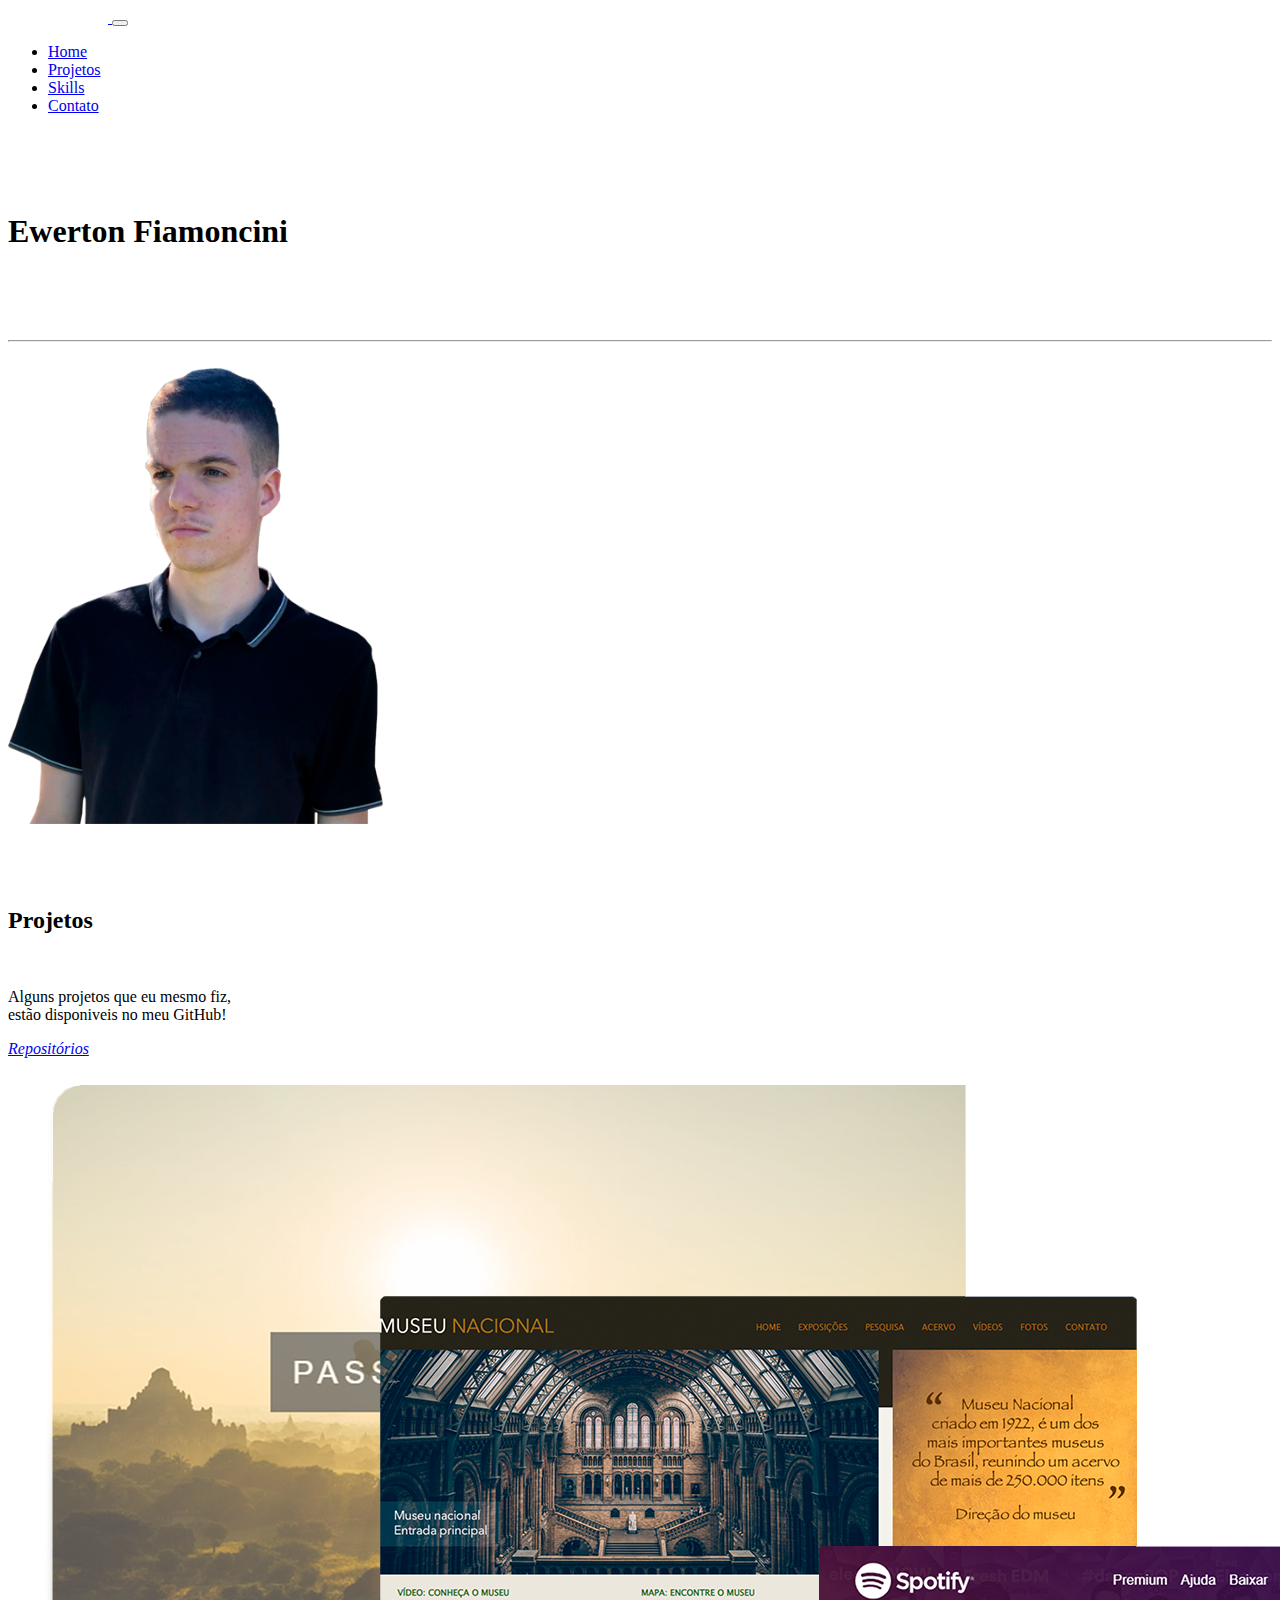
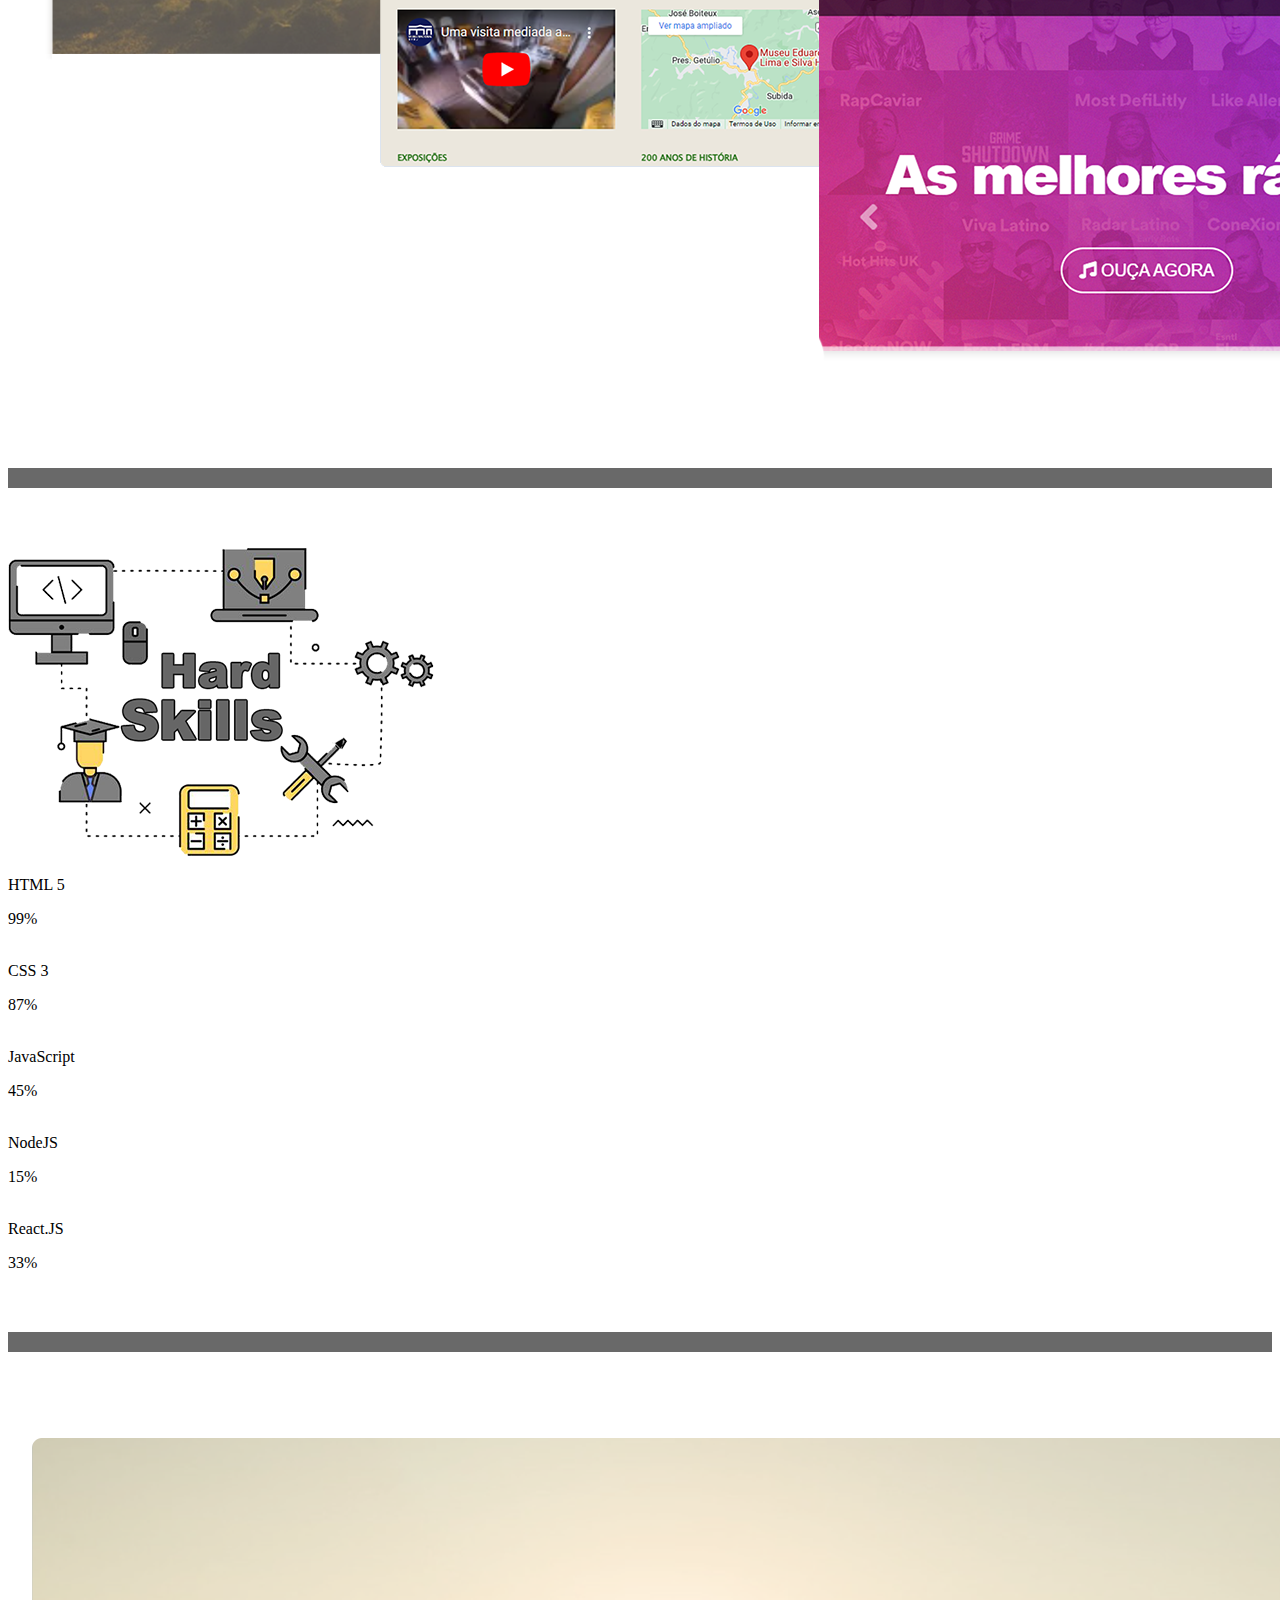
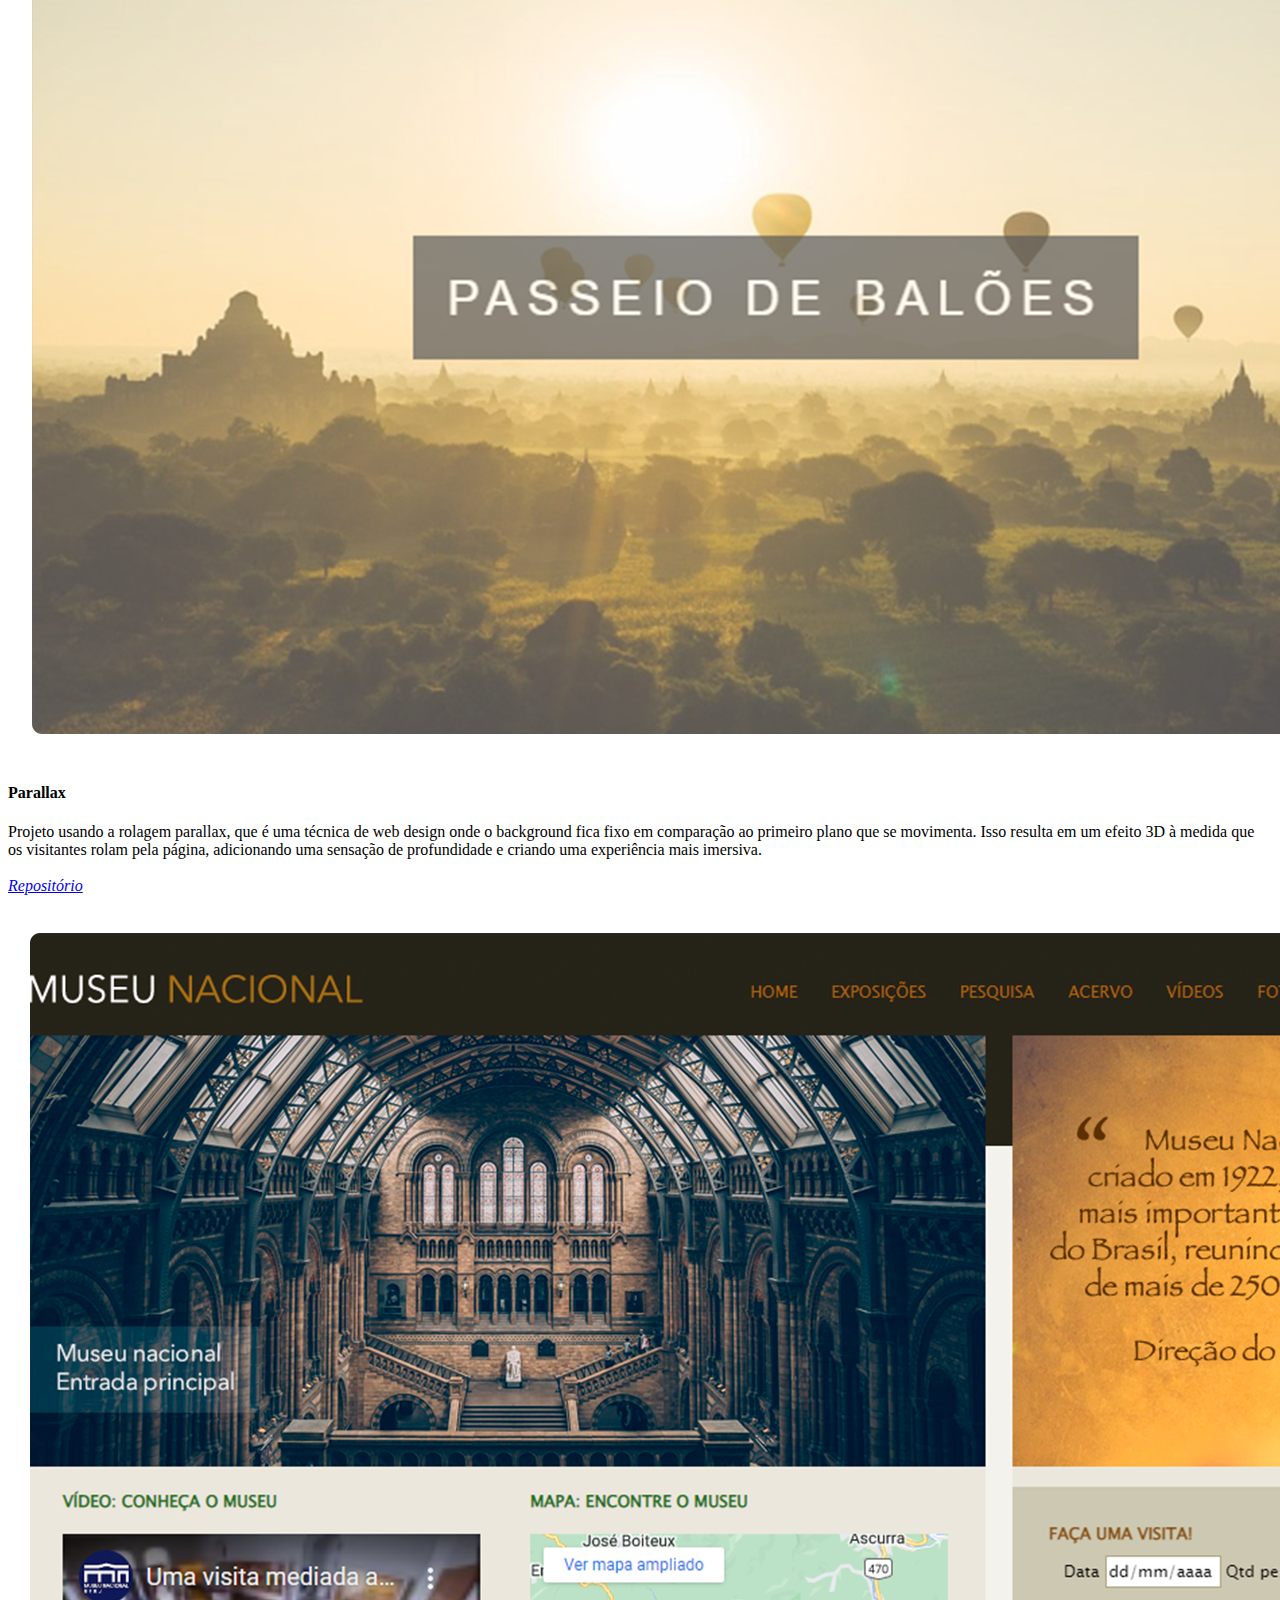
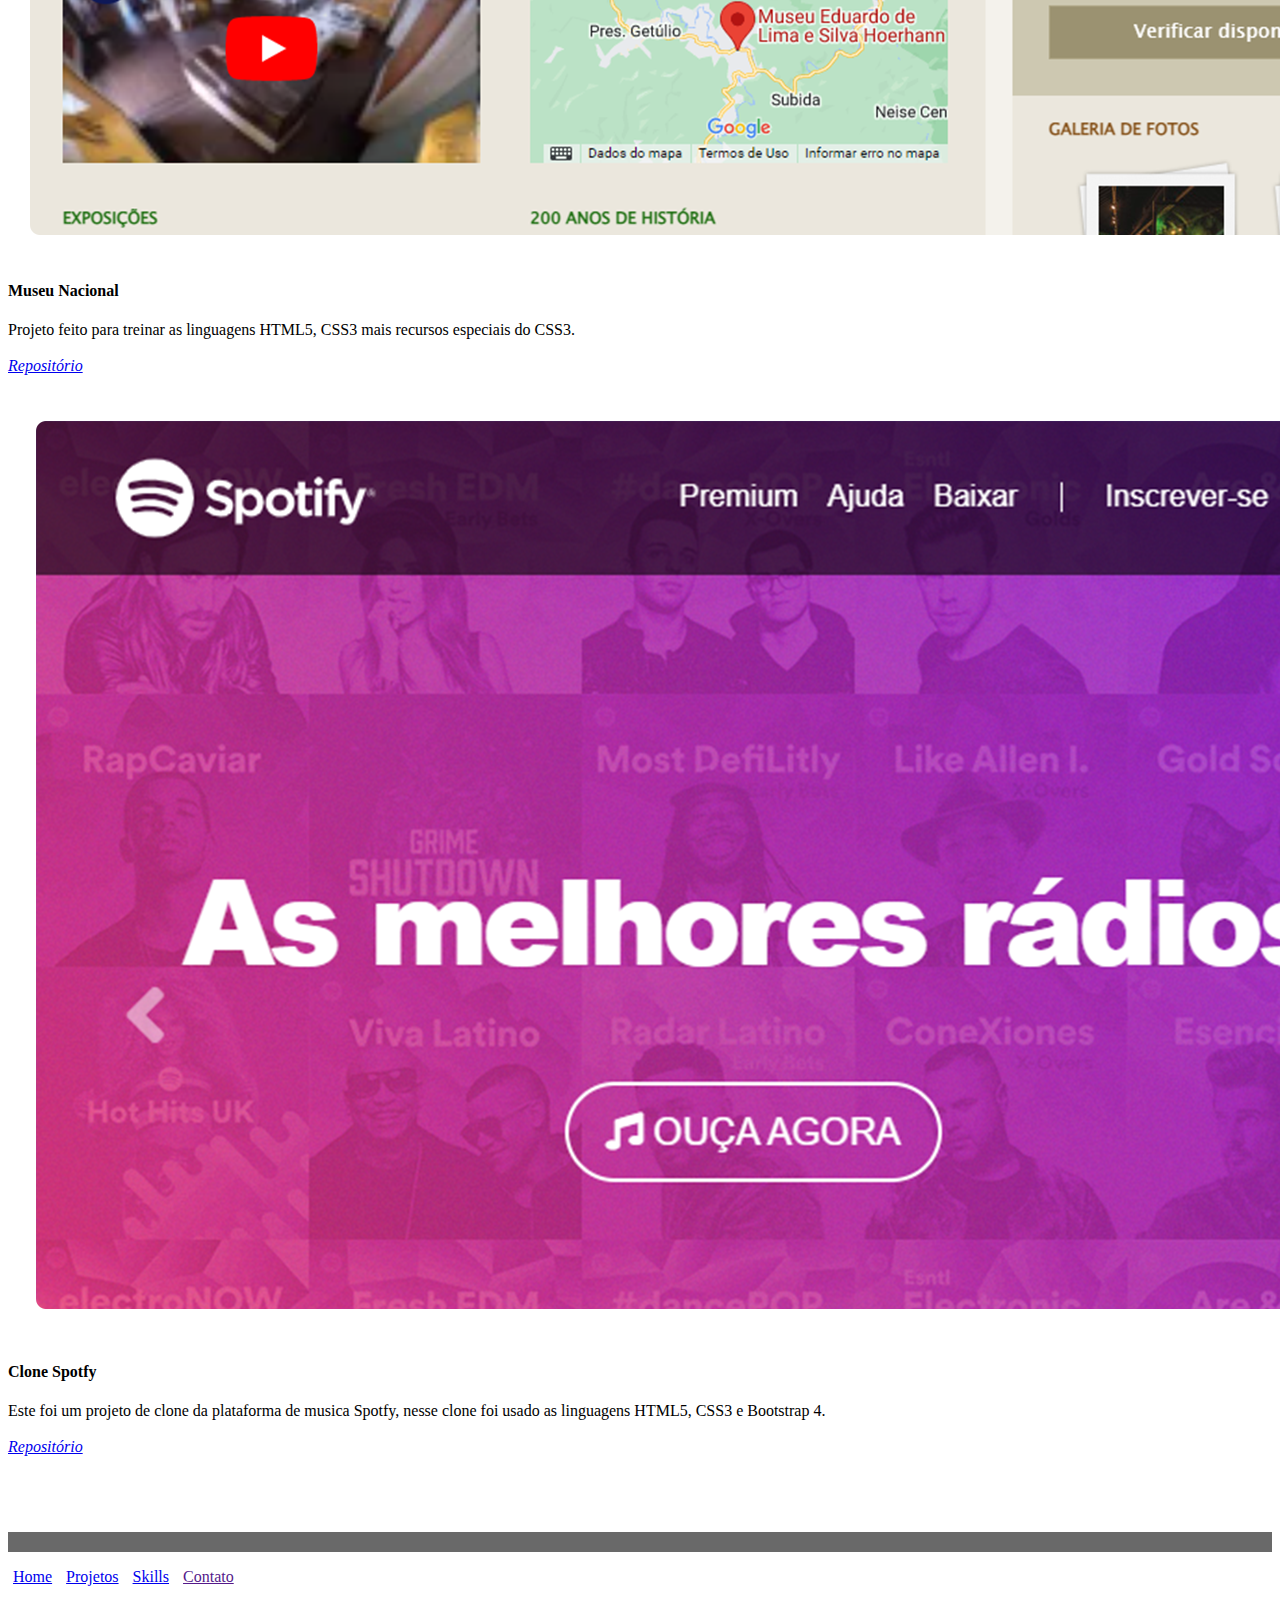
<file: index.html>
<!DOCTYPE html>
<html lang="pt-br">
  <head>
    <!-- Meta tags Obrigatórias -->
    <meta charset="utf-8" />
    <meta
      name="viewport"
      content="width=device-width, initial-scale=1, shrink-to-fit=no"
    />

    <!-- Bootstrap CSS -->
    <link
      rel="stylesheet"
      href="https://stackpath.bootstrapcdn.com/bootstrap/4.1.3/css/bootstrap.min.css"
      integrity="sha384-MCw98/SFnGE8fJT3GXwEOngsV7Zt27NXFoaoApmYm81iuXoPkFOJwJ8ERdknLPMO"
      crossorigin="anonymous"
    />

    <!-- Font Awesome -->
    <link
      rel="stylesheet"
      href="https://use.fontawesome.com/releases/v5.3.1/css/all.css"
      integrity="sha384-mzrmE5qonljUremFsqc01SB46JvROS7bZs3IO2EmfFsd15uHvIt+Y8vEf7N7fWAU"
      crossorigin="anonymous"
    />

    <!-- Estilo customizado -->
    <link rel="stylesheet" type="text/css" href="./estilo.css" />

    <!-- Titulo do site -->
    <title>Ewerton Fiamoncini</title>

    <!-- Icone do site -->
    <link rel="shortcut icon" href="./favicon.png" />
  </head>
  <body>
    <header>
      <!-- inicio Cabecalho -->
      <nav class="navbar navbar-expand-sm navbar-dark bg-dark fixed-top">
        <div class="container">
          <a href="#" class="navbar-brand pt-0 pl-3">
            <img src="./logo.png" width="100px" />
          </a>

          <button
            class="navbar-toggler"
            data-toggle="collapse"
            data-target="#nav-principal"
          >
            <span class="navbar-toggler-icon"></span>
          </button>

          <div class="collapse navbar-collapse" id="nav-principal">
            <ul class="navbar-nav ml-auto">
              <li class="nav-item">
                <a href="./index.html" class="nav-link">Home</a>
              </li>
              <li class="nav-item">
                <a href="#projects" class="nav-link">Projetos</a>
              </li>
              <li class="nav-item">
                <a href="#skills" class="nav-link">Skills</a>
              </li>
              <li class="nav-item">
                <a
                  href="https://bit.ly/3sOhhAi"
                  class="nav-link"
                  target="_blank"
                  >Contato</a
                >
              </li>
            </ul>
          </div>
        </div>
      </nav>
    </header>
    <!--/fim Cabecalho -->

    <section id="home" class="bg-dark text-light">
      <!-- Início seção home -->
      <div class="container">
        <div class="row">
          <div class="col-md-6 d-flex">
            <!-- Textos da seção -->
            <div id="anim-title" class="align-self-center">
              <div id="animated-title">
                <h1 class="font-weight-light">Ewerton Fiamoncini</h1>
              </div>
              <div id="animated-title">
                <span
                  ><h5 class="font-weight-light">
                    Desenvolvedor Web Front-End
                  </h5></span
                >
              </div>
              <hr />
              <br />
            </div>
          </div>
          <!--/fim textos da seção -->
          <div>
            <img src="./capa-ewe.png" width="375" />
          </div>
        </div>
      </div>
    </section>
    <!--/fim seção home -->

    <section class="caixa" id="projects">
      <!--/Início seção Projetos -->
      <div class="container">
        <div class="row">
          <div class="col-md-6 d-flex">
            <div class="align-self-center">
              <h2>Projetos</h2>
              <br />
              <p>
                Alguns projetos que eu mesmo fiz,
                <br>
                estão disponiveis no meu GitHub!
              </p>
              <a
              href="https://github.com/EweFiamoncini?tab=repositories"
              class="btn btn-outline-dark ml-3"
              title="GitHub"
              target="_blank"
            >
              <i class="fab fa-github"> Repositórios</i>
            </a>
            </div>
          </div>
          <div class="col-md-6">
            <img src="./projetos.png" class="img-fluid" />
          </div>
        </div>
      </div>
    </section>
    <!--/FIM seção projetos -->

    <section class="caixa" id="skills">
      <!--/Início seção skills -->
      <div class="container">
        <div class="row">
          <div class="col-md-6">
            <img src="./skills.png" class="img-fluid" />
          </div>
          <div class="col-md-5">
            <div class="align-self-center">
              <p>HTML 5</p>
              <div class="progress">
                <div class="progress-bar progress-bar-striped progress-bar-animated" role="progressbar" aria-valuenow="99" aria-valuemin="0" aria-valuemax="100" style="width: 99%">99%</div>
              </div>
                <br>
                <p>CSS 3</p>
                <div class="progress">
                  <div class="progress-bar progress-bar-striped progress-bar-animated" role="progressbar" aria-valuenow="87" aria-valuemin="0" aria-valuemax="100" style="width: 87%">87%</div>
                </div>
                <br>
                <p>JavaScript</p>
                <div class="progress">
                  <div class="progress-bar progress-bar-striped progress-bar-animated" role="progressbar" aria-valuenow="45" aria-valuemin="0" aria-valuemax="100" style="width: 45%">45%</div>
                </div>
                <br>
                <p>NodeJS</p>
                <div class="progress">
                  <div class="progress-bar progress-bar-striped progress-bar-animated" role="progressbar" aria-valuenow="15" aria-valuemin="0" aria-valuemax="100" style="width: 15%">15%</div>
                </div>
                <br>
                <p>React.JS</p>
                <div class="progress">
                  <div class="progress-bar progress-bar-striped progress-bar-animated" role="progressbar" aria-valuenow="33" aria-valuemin="0" aria-valuemax="100" style="width: 33%">33%</div>
                </div>
            </div>
          </div>
        </div>
      </div>
    </section>
    <!--/FIM seção skills -->

    <section class="caixa" id="completed-projects">
      <!--/Início seção projetos -->
      <div class="container">
        <div class="row">
          <div class="col-md-4">
            <img src="./proj1.png" class="img-fluid" />
            <h4>Parallax</h4>
            <p>
              Projeto usando a rolagem parallax, que é uma técnica de web design onde o background fica fixo em comparação ao primeiro plano que se movimenta. Isso resulta em um efeito 3D à medida que os visitantes rolam pela página, adicionando uma sensação de profundidade e criando uma experiência mais imersiva. 
              <br> 
              <br>
              <a
              href="https://github.com/EweFiamoncini/Parallax"
              class="btn btn-outline-dark"
              title="GitHub"
              target="_blank"
            >
              <i class="fab fa-github"> Repositório</i>
            </a>
            </p>
          </div>
          <div class="col-md-4">
            <img src="./proj2.png" class="img-fluid" />
            <h4>Museu Nacional</h4>
            <p>
              Projeto feito para treinar as linguagens HTML5, CSS3 mais recursos especiais do CSS3.
              <br> 
              <br>
              <a
              href="https://github.com/EweFiamoncini/Museu-Nacional"
              class="btn btn-outline-dark"
              title="GitHub"
              target="_blank"
            >
              <i class="fab fa-github"> Repositório</i>
            </a>
            </p>
          </div>
          <div class="col-md-4">
            <img src="./proj3.png" class="img-fluid" />
            <h4>Clone Spotfy</h4>
            <p>
              Este foi um projeto de clone da plataforma de musica Spotfy, nesse clone foi usado as linguagens HTML5, CSS3 e Bootstrap 4.
              <br> 
              <br>
              <a
              href="https://github.com/EweFiamoncini/Clone-Spotfy"
              class="btn btn-outline-dark"
              title="GitHub"
              target="_blank"
            >
              <i class="fab fa-github"> Repositório</i>
            </a>
            </p>
          </div>
        </div>
      </div>
    </section>
    <!--/FIM seção projetos -->

    <footer class="mt-4 mb-4">
      <div class="container">
        <div class="row">
          <div class="col-md-7 d-flex justify-content-center">
            <p>
              <a href="index.html" class="text-dark">Home</a>
              <a href="#projects" class="text-dark">Projetos</a>
              <a href="#skills" class="text-dark">Skills</a>
              <a href="" class="text-dark">Contato</a>
            </p>
          </div>
          <div class="col-md-4 d-flex justify-content-center">
            <a
              href="https://www.facebook.com/ewertonFiamoncini"
              class="btn btn-outline-dark"
              title="Facebook"
              target="_blank"
            >
              <i class="fab fa-facebook"></i>
            </a>
            <a
              href="https://www.linkedin.com/in/ewerton-fiamoncini/"
              class="btn btn-outline-dark ml-3"
              title="Linkedin"
              target="_blank"
            >
              <i class="fab fa-linkedin"></i>
            </a>
            <a
              href="https://www.instagram.com/ewerton_fiamoncini/"
              class="btn btn-outline-dark ml-3"
              title="Instagram"
              target="_blank"
            >
              <i class="fab fa-instagram"></i>
            </a>
            <a
              href="https://github.com/EweFiamoncini"
              class="btn btn-outline-dark ml-3"
              title="GitHub"
              target="_blank"
            >
              <i class="fab fa-github"></i>
            </a>
            <a
              href="https://bit.ly/3sOhhAi"
              class="btn btn-outline-dark ml-3"
              title="WhatsApp"
              target="_blank"
            >
              <i class="fab fa-whatsapp"></i>
            </a>
          </div>
        </div>
      </div>
    </footer>

    <!-- JavaScript (Opcional) -->
    <!-- jQuery primeiro, depois Popper.js, depois Bootstrap JS -->
    <script
      src="https://code.jquery.com/jquery-3.3.1.slim.min.js"
      integrity="sha384-q8i/X+965DzO0rT7abK41JStQIAqVgRVzpbzo5smXKp4YfRvH+8abtTE1Pi6jizo"
      crossorigin="anonymous"
    ></script>
    <script
      src="https://cdnjs.cloudflare.com/ajax/libs/popper.js/1.14.3/umd/popper.min.js"
      integrity="sha384-ZMP7rVo3mIykV+2+9J3UJ46jBk0WLaUAdn689aCwoqbBJiSnjAK/l8WvCWPIPm49"
      crossorigin="anonymous"
    ></script>
    <script
      src="https://stackpath.bootstrapcdn.com/bootstrap/4.1.3/js/bootstrap.min.js"
      integrity="sha384-ChfqqxuZUCnJSK3+MXmPNIyE6ZbWh2IMqE241rYiqJxyMiZ6OW/JmZQ5stwEULTy"
      crossorigin="anonymous"
    ></script>
  </body>
</html>
</file>
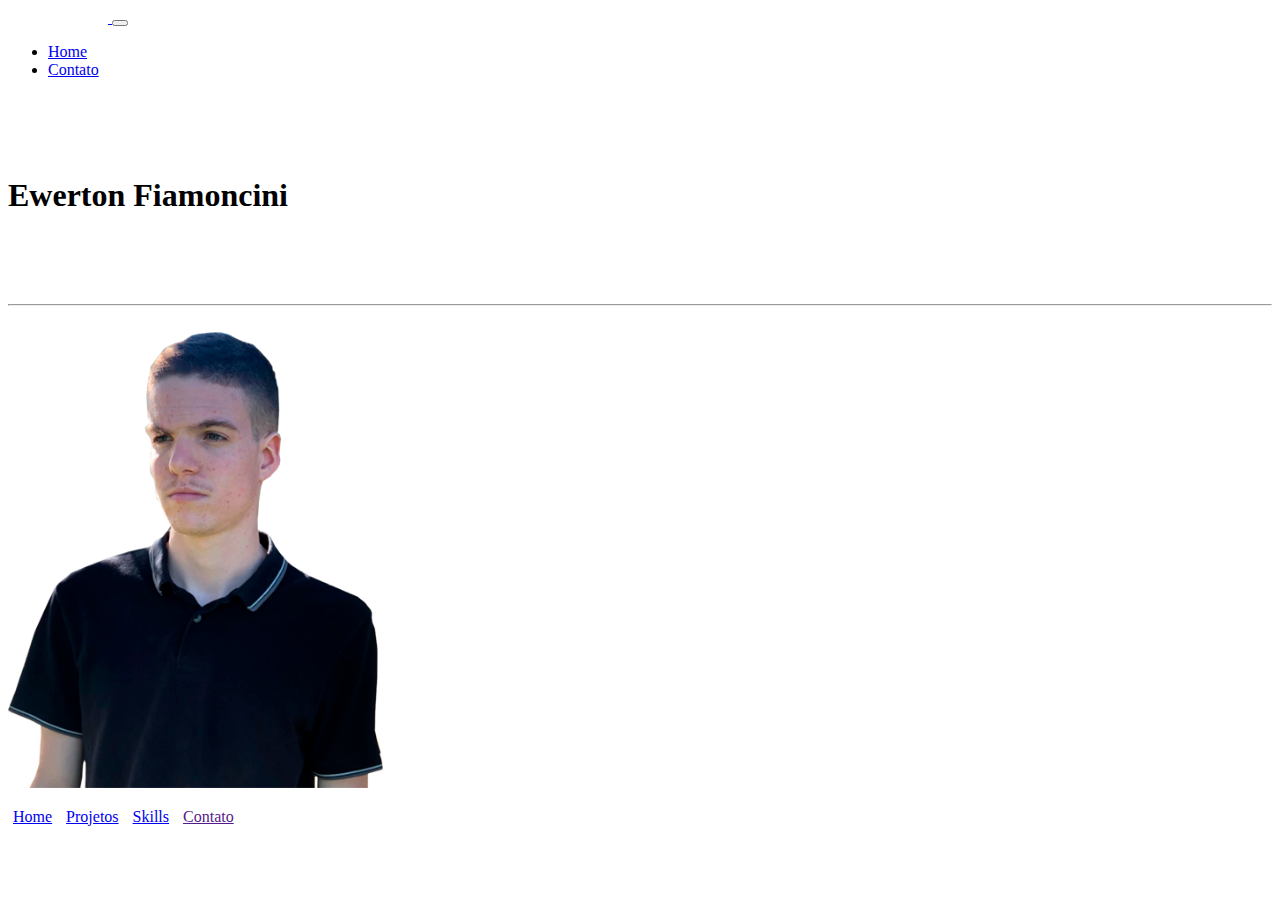
<file: sobre.html>
<!DOCTYPE html>
<html lang="pt-br">
  <head>
    <!-- Meta tags Obrigatórias -->
    <meta charset="utf-8" />
    <meta
      name="viewport"
      content="width=device-width, initial-scale=1, shrink-to-fit=no"
    />

    <!-- Bootstrap CSS -->
    <link
      rel="stylesheet"
      href="https://stackpath.bootstrapcdn.com/bootstrap/4.1.3/css/bootstrap.min.css"
      integrity="sha384-MCw98/SFnGE8fJT3GXwEOngsV7Zt27NXFoaoApmYm81iuXoPkFOJwJ8ERdknLPMO"
      crossorigin="anonymous"
    />

    <!-- Font Awesome -->
    <link
      rel="stylesheet"
      href="https://use.fontawesome.com/releases/v5.3.1/css/all.css"
      integrity="sha384-mzrmE5qonljUremFsqc01SB46JvROS7bZs3IO2EmfFsd15uHvIt+Y8vEf7N7fWAU"
      crossorigin="anonymous"
    />

    <!-- Estilo customizado -->
    <link rel="stylesheet" type="text/css" href="./estilo.css" />

    <!-- Titulo do site -->
    <title>Ewerton Fiamoncini</title>

    <!-- Icone do site -->
    <link rel="shortcut icon" href="./favicon.png" />
  </head>
  <body>
    <header>
      <!-- inicio Cabecalho -->
      <nav class="navbar navbar-expand-sm navbar-dark bg-dark fixed-top">
        <div class="container">
          <a href="#" class="navbar-brand pt-0 pl-3">
            <img src="./logo.png" width="100px" />
          </a>

          <button
            class="navbar-toggler"
            data-toggle="collapse"
            data-target="#nav-principal"
          >
            <span class="navbar-toggler-icon"></span>
          </button>

          <div class="collapse navbar-collapse" id="nav-principal">
            <ul class="navbar-nav ml-auto">
              <li class="nav-item">
                <a href="index.html" class="nav-link">Home</a>
              </li>
              <li class="nav-item">
                <a
                  href="https://bit.ly/3sOhhAi"
                  class="nav-link"
                  target="_blank"
                  >Contato</a
                >
              </li>
            </ul>
          </div>
        </div>
      </nav>
    </header>
    <!--/fim Cabecalho -->

    <section id="home" class="bg-dark text-light">
      <!-- Início seção home -->
      <div class="container">
        <div class="row">
          <div class="col-md-6 d-flex">
            <!-- Textos da seção -->
            <div id="anim-title" class="align-self-center">
              <div id="animated-title">
                <h1 class="font-weight-light">Ewerton Fiamoncini</h1>
              </div>
              <div id="animated-title">
                <span
                  ><h5 class="font-weight-light">
                    Desenvolvedor Web Front-End
                  </h5></span
                >
              </div>
              <hr />
              <br />
                <section id="loading">
                    <div class="c-loader"></div>
                </section>
            </div>
          </div>
          <!--/fim textos da seção -->
          <div>
            <img src="./capa-ewe.png" width="375" />
          </div>
        </div>
      </div>
    </section>
    <!--/fim seção home -->
    
    <footer class="mt-4 mb-4">
      <div class="container">
        <div class="row">
          <div class="col-md-7 d-flex justify-content-center">
            <p>
              <a href="index.html" class="text-dark">Home</a>
              <a href="#projects" class="text-dark">Projetos</a>
              <a href="#skills" class="text-dark">Skills</a>
              <a href="" class="text-dark">Contato</a>
            </p>
          </div>
          <div class="col-md-4 d-flex justify-content-center">
            <a
              href="https://www.facebook.com/ewertonFiamoncini"
              class="btn btn-outline-dark"
              title="Facebook"
              target="_blank"
            >
              <i class="fab fa-facebook"></i>
            </a>
            <a
              href="https://www.linkedin.com/in/ewerton-fiamoncini/"
              class="btn btn-outline-dark ml-3"
              title="Linkedin"
              target="_blank"
            >
              <i class="fab fa-linkedin"></i>
            </a>
            <a
              href="https://www.instagram.com/ewerton_fiamoncini/"
              class="btn btn-outline-dark ml-3"
              title="Instagram"
              target="_blank"
            >
              <i class="fab fa-instagram"></i>
            </a>
            <a
              href="https://github.com/EweFiamoncini"
              class="btn btn-outline-dark ml-3"
              title="GitHub"
              target="_blank"
            >
              <i class="fab fa-github"></i>
            </a>
            <a
              href="https://bit.ly/3sOhhAi"
              class="btn btn-outline-dark ml-3"
              title="WhatsApp"
              target="_blank"
            >
              <i class="fab fa-whatsapp"></i>
            </a>
          </div>
        </div>
      </div>
    </footer>

    <!-- JavaScript (Opcional) -->
    <!-- jQuery primeiro, depois Popper.js, depois Bootstrap JS -->
    <script
      src="https://code.jquery.com/jquery-3.3.1.slim.min.js"
      integrity="sha384-q8i/X+965DzO0rT7abK41JStQIAqVgRVzpbzo5smXKp4YfRvH+8abtTE1Pi6jizo"
      crossorigin="anonymous"
    ></script>
    <script
      src="https://cdnjs.cloudflare.com/ajax/libs/popper.js/1.14.3/umd/popper.min.js"
      integrity="sha384-ZMP7rVo3mIykV+2+9J3UJ46jBk0WLaUAdn689aCwoqbBJiSnjAK/l8WvCWPIPm49"
      crossorigin="anonymous"
    ></script>
    <script
      src="https://stackpath.bootstrapcdn.com/bootstrap/4.1.3/js/bootstrap.min.js"
      integrity="sha384-ChfqqxuZUCnJSK3+MXmPNIyE6ZbWh2IMqE241rYiqJxyMiZ6OW/JmZQ5stwEULTy"
      crossorigin="anonymous"
    ></script>
    <script>
        alert('Página em desenvolvimento....')
    </script>
</body>
</html>
</file>
<file: estilo.css>
.caixa {
	padding: 60px 0;
	border-bottom: 20px solid rgb(105, 105, 105);
}

#home{
	padding-top: 60px;
}

footer p a {
	margin: 5px;
}

#animated-title{
  margin:0px;
  overflow:hidden;
  white-space: nowrap;
}

#animated-title:first-of-type {
  animation: showup 5s alternate;
}

#animated-title:last-of-type {
  width:0px;
  animation: reveal 5s forwards;
}

@keyframes showup {
    0% {opacity:0;}
		50% {opacity: 1;}
    100% {opacity:1;}
}

@keyframes reveal {
    0% {opacity:0;width:0px;}
		25% {opacity: 1; width: 0;}
		50% {opacity: 1;width: 130px;}
    100% {opacity: 1;width: 300px;}
}
</file>
